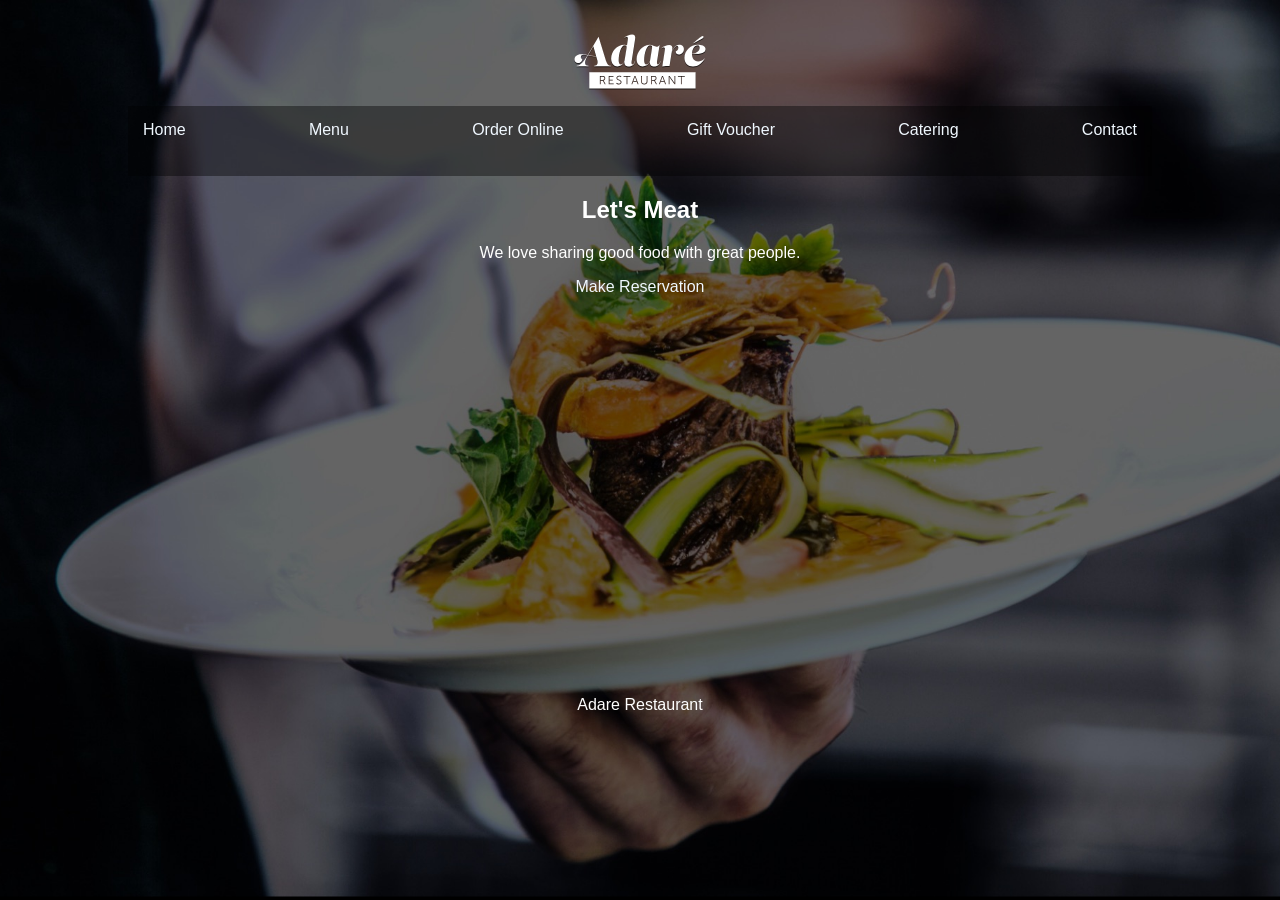
<file: index.html>
<!DOCTYPE html>
<html lang="en">
<head>
    <meta charset="UTF-8">
    <meta name="viewport" content="width=device-width, initial-scale=1.0">
    
    <title>Adare Restaurant</title>
    
    <link rel="stylesheet" href="stylesheet.css">

</head>




<body>
    
    <div class="container">

    <header>
                    
                 <a href="index.html" >

                    <img src="images/logo-adare-restaurant.png" alt="Adare Logo" class="responsive-logo">
                 </a>  
    </header>
    
    <nav> 
                    <a href="#">Home</a>
            <a href="#">Menu</a>
            <a href="#">Order Online</a>
            <a href="#">Gift Voucher</a>
            <a href="services.html">Catering</a>
            <a href="#">Contact</a>

    </nav>

    <main>
            <h2>Let's Meat</h2>

            <p>
                We love sharing good food with great people.
            </p>

            <a href="#">Make Reservation</a>
<p><iframe src="https://www.google.com/maps/embed?pb=!1m18!1m12!1m3!1d15004.705301941833!2d10.26176013435786!3d62.274808163693095!2m3!1f0!2f0!3f0!3m2!1i1024!2i768!4f13.1!3m3!1m2!1s0x466b5d24648628b3%3A0x265e46d0b414767c!2sFolldal%20Municipality!5e0!3m2!1sen!2sus!4v1793130189807!5m2!1sen!2sus" width="400" height="250" style="border:0;" allowfullscreen="" loading="lazy" referrerpolicy="strict-origin-when-cross-origin"></iframe></p>

    </main>

    <footer>
                    <p>Adare Restaurant</p>
    </footer>



    </div>
</body>
</html>
</file>
<file: stylesheet.css>
.container {
    max-width: 1024px;
    margin: 0 auto;
    padding: 0 20px;
}


body {
    margin: 0;
    background-image:url(images/background-adare-restaurant.jpg);
    background-size: cover;
    background-position: center;
    background-repeat: no-repeat;
    min-height: 100vh;

    font-family: Arial, Helvetica, sans-serif;
    color: white;
}




header {
   display: flex;
justify-content: center;
    text-align: center;
    padding: 10px;
}

.responsive-logo {
    max-width: 100%;
    max-height: 100%;
    height: auto;
    width: auto;
    object-fit: contain;
}




nav {
    height: 40px;
    background-color: rgba(0, 0, 0, 0.408);
        padding: 15px;
    text-align: center;
display: flex;
gap: 15px;
justify-content: space-between;
}


main {
    height: 400px;
      text-align: center;
    
}


footer {
    height: 100px;
        margin-top: 100px;
  text-align: center;
}

a { color:aliceblue;
text-decoration: none;}
</file>
